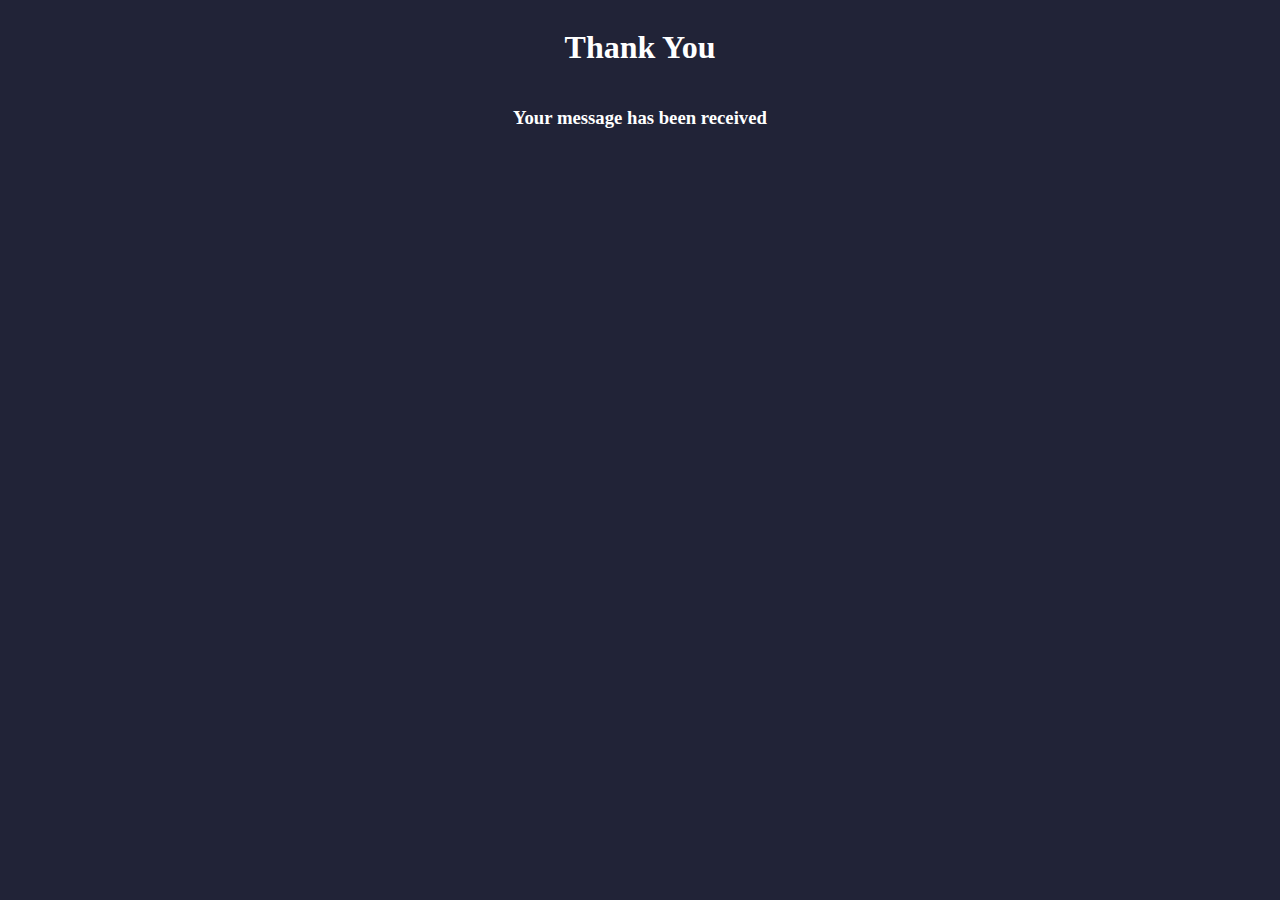
<file: Sucess.html>
<!DOCTYPE html>
<html lang="en">
<head>
    <meta charset="UTF-8">
    <meta name="viewport" content="width=device-width, initial-scale=1.0">
    <title>Sucess</title>
    <style>
        body {
            background-color: #212337;
            color: white;
        }
        div {
            display: flex;
            flex-direction: column;
            justify-content: center;
            text-align: center;
        }

    </style>
</head>
<body>
    <div>
        <h1>Thank You</h1>
        <h3>Your message has been received</h3>
    </div>
    
</body>
</html>
</file>
